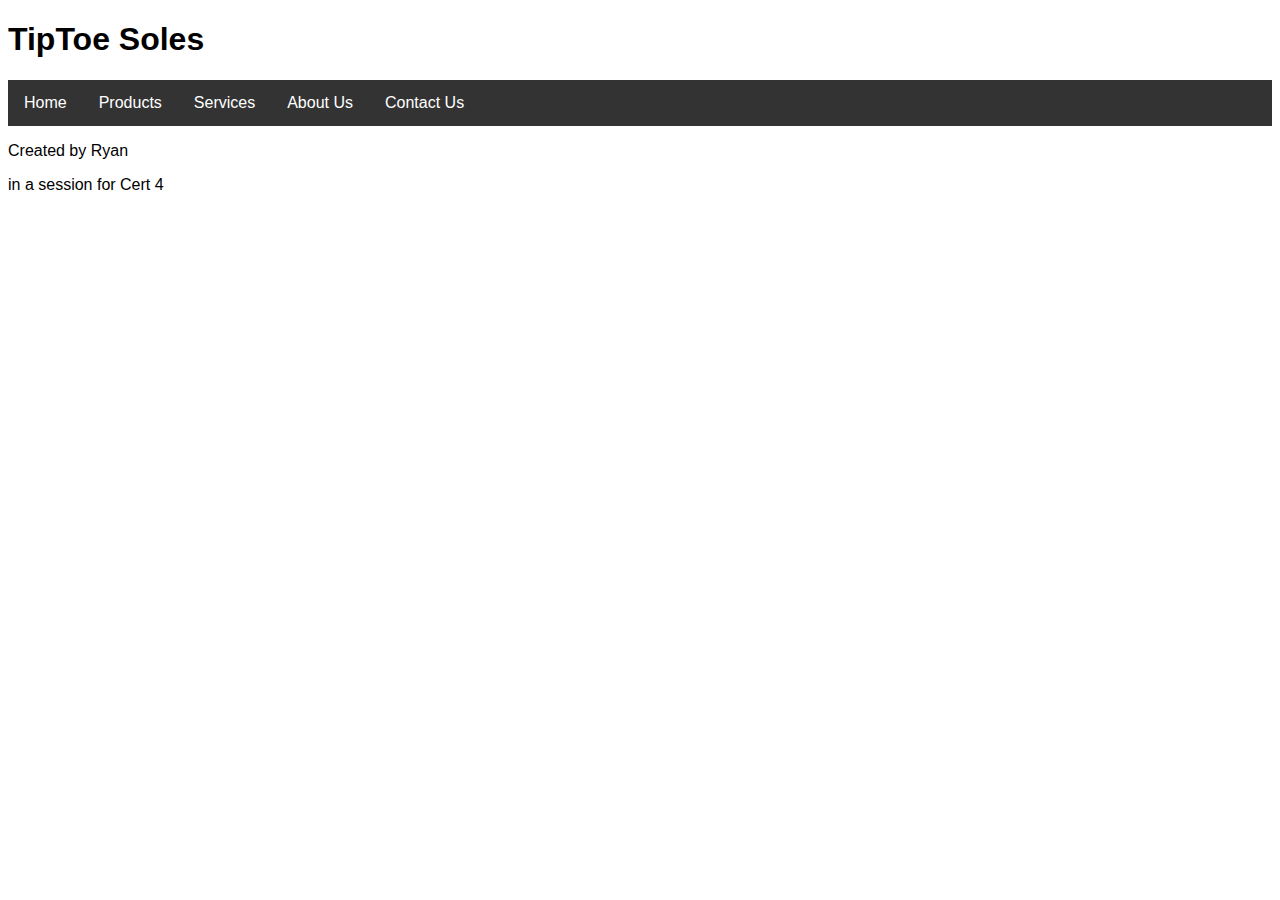
<file: index.html>
<!DOCTYPE html>
<html lang="en-au">
<head>
<link rel="stylesheet" href="css/template.css">
<title> TipToe Soles - Home</title>
<meta charset="UTF-8">
</head>
<body>
<h1> TipToe Soles</h1>
<div class="navbar">
  <a href="#home">Home</a>
  <div class="dropdown">
    <button class="dropbtn">Products 
      <i class="fa fa-caret-down"></i>
    </button>
    <div class="dropdown-content">
      <a href="#">Product 1</a>
      <a href="#">Product 2</a>
      <a href="#">Product 3</a>
    </div>
    </div>
 
   <div class="dropdown">
   <button class="dropbtn">Services
   	<i class="fa fa-caret-down"></i>
   </button>
        <div class="dropdown-content">
   	        <a href="#">Service 1</a>
   	        <a href="#">Service 2</a>
   	        <a href="#">Service 3</a>
   	        <a href="#">Service 4</a>
   	        <a href="#">Service 5</a>
   	        <a href="#">Service 6</a>
        </div>
        </div>
  <a href="#">About Us</a>
  <a href="contact Us.html">Contact Us</a>
   	</div>
  </div> 
</div>



<p>Created by Ryan</p>
<p>in a session for Cert 4</p>


</body>
</html>
</file>
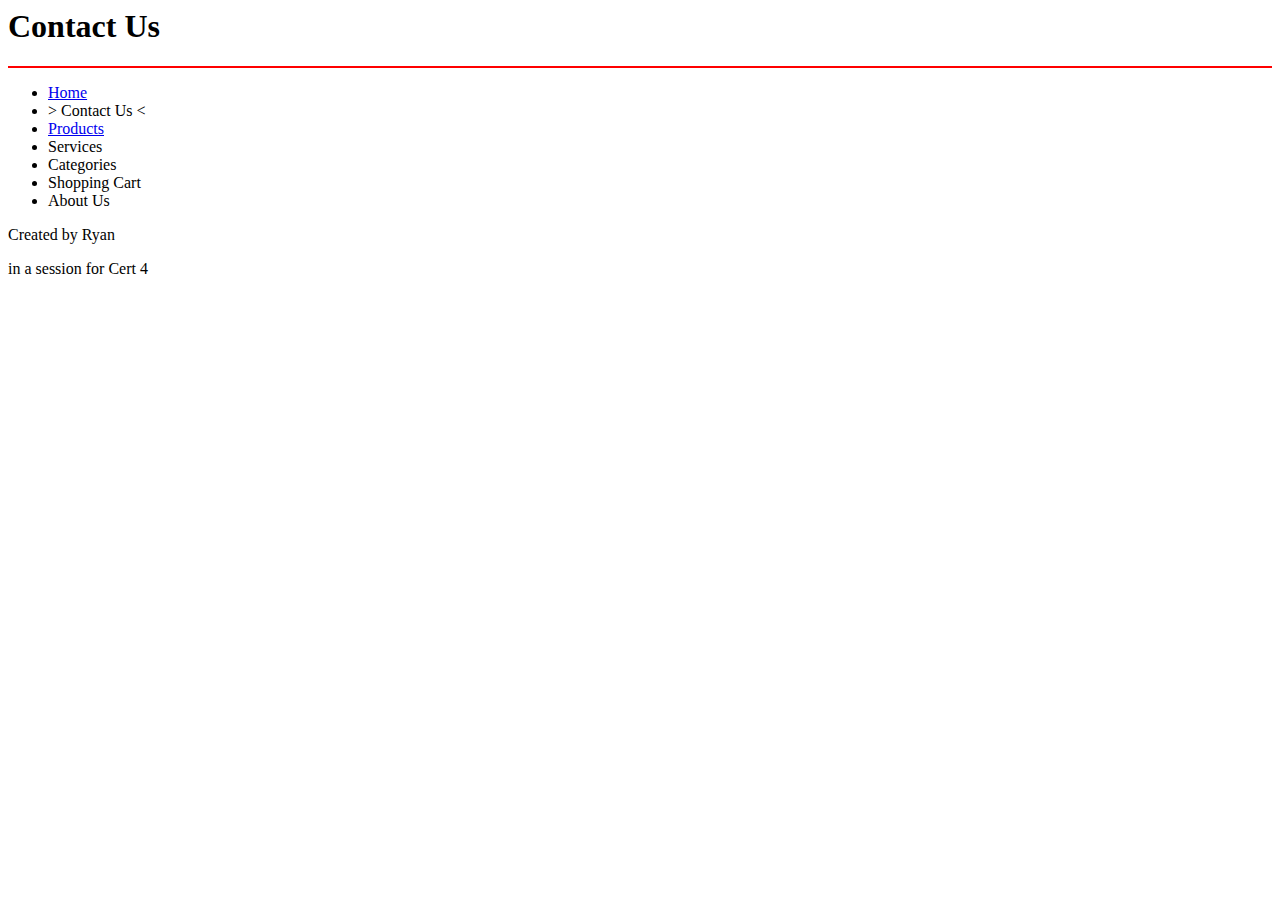
<file: contact us.html>
<html>
<head>
<title>Contact Us Page</title>
<meta charset="UTF-16">
</head>

<body>
<h1>Contact Us</h1>
<hr color="red">
<ul>
	<li><a href="index.html">Home</a></li>
	<li>> Contact Us <</li>
	<li><a href="products.html">Products</a></li>
	<li>Services</li>
	<li>Categories</li>
	<li>Shopping Cart</li>
	<li>About Us</li>

</ul>

<p>Created by Ryan</p>
<p>in a session for Cert 4</p>


</body>
</html>
</file>
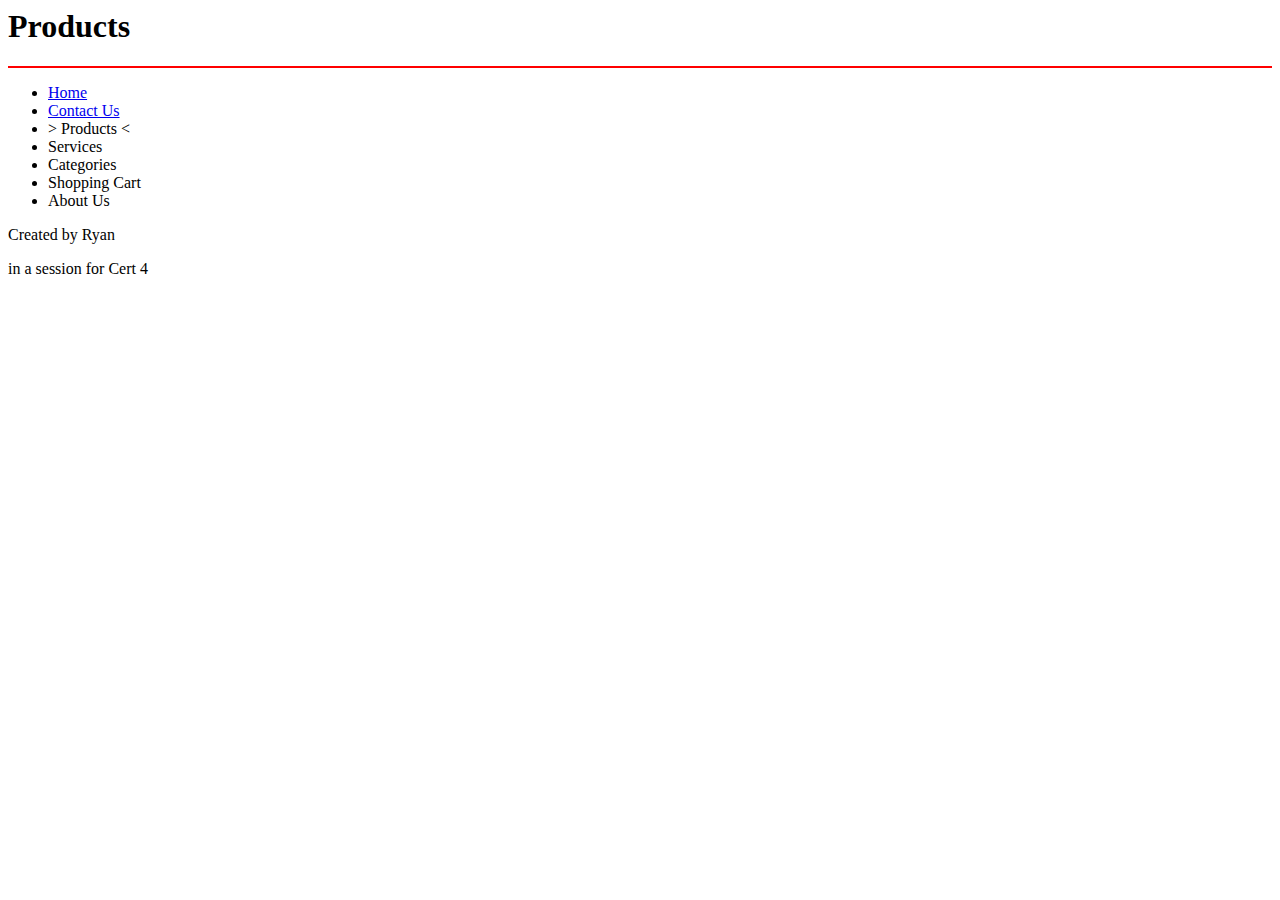
<file: products.html>
<html>
<head>
<title>Products Page</title>
<meta charset="UTF-16">
</head>

<body>
<h1>Products</h1>
<hr color="red">
<ul>
	<li><a href="index.html">Home</a></li>
	<li><a href="contact us.html">Contact Us</a></li>
	<li>> Products <</li>
	<li>Services</li>
	<li>Categories</li>
	<li>Shopping Cart</li>
	<li>About Us</li>

</ul>

<p>Created by Ryan</p>
<p>in a session for Cert 4</p>


</body>
</html>
</file>
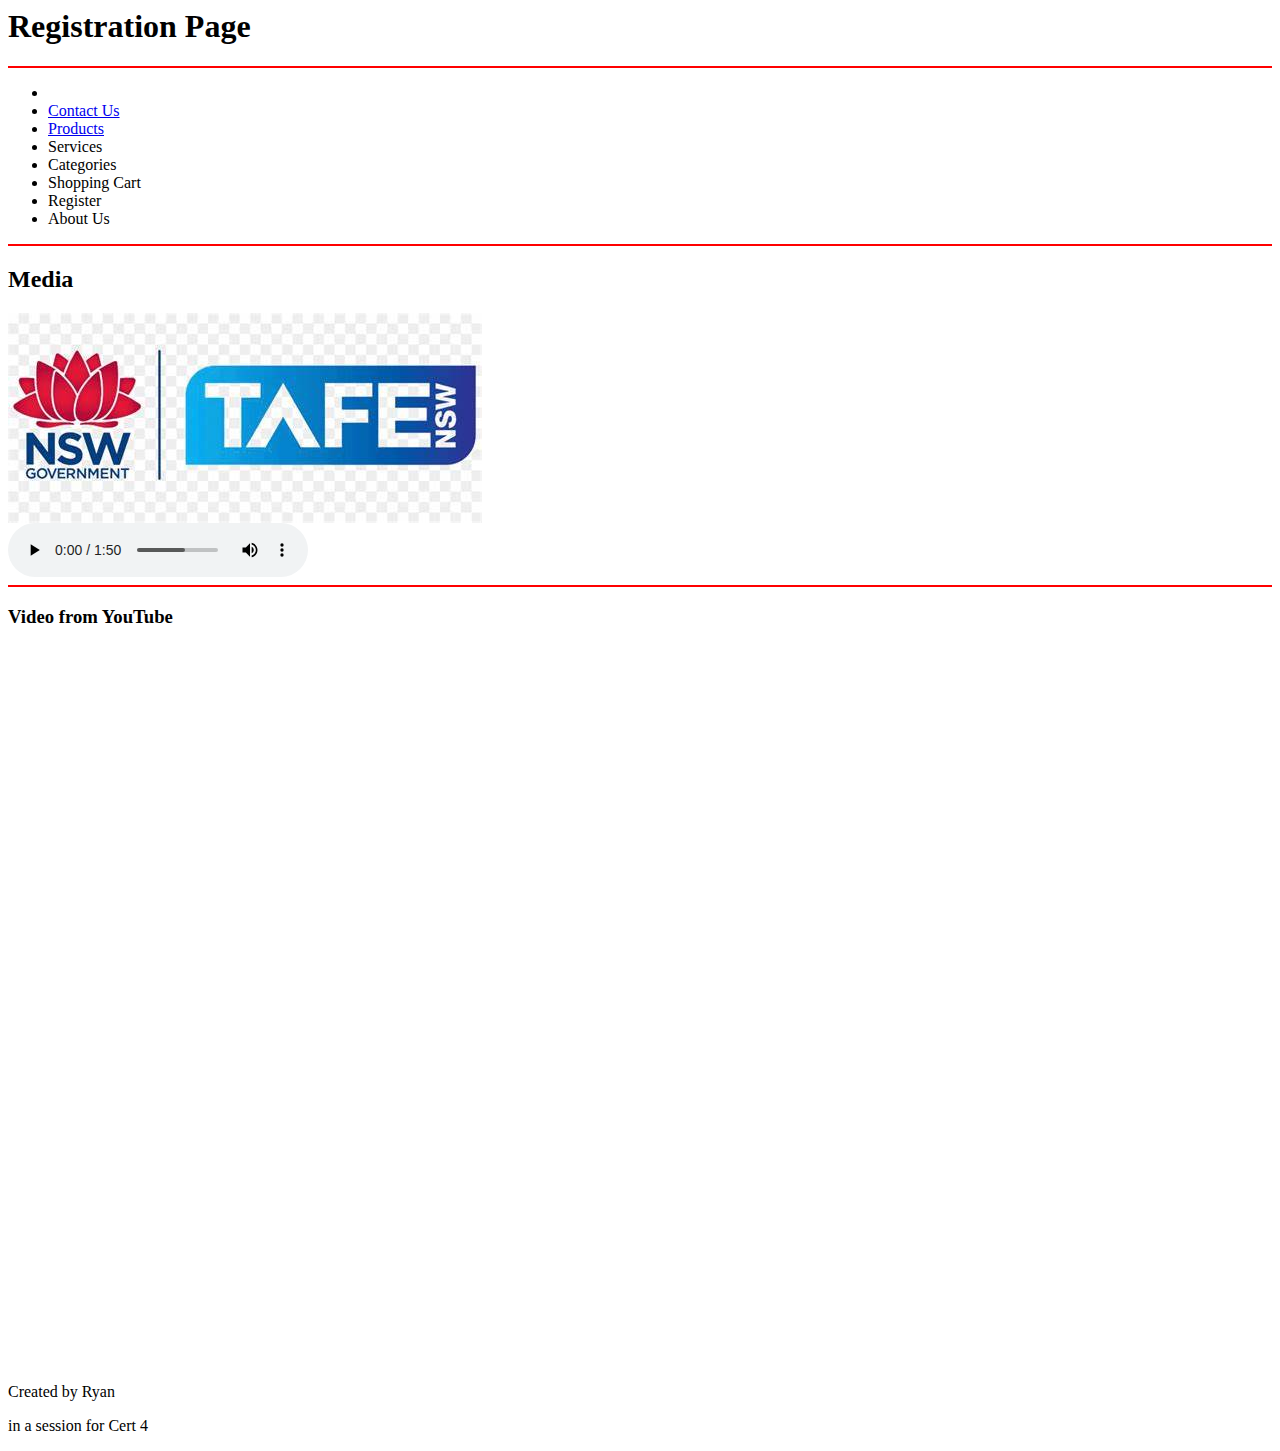
<file: register.html>
<html>
<head>
<title> My First Web Page</title>
<meta charset="UTF-16">
</head>

<body>
<h1>Registration Page</h1>
<hr color="red">
<ul>
	<li><Home</li>
	<li><a href="contact us.html">Contact Us</a></li>
	<li><a href="products.html">Products</a></li>
	<li>Services</li>
	<li>Categories</li>
	<li>Shopping Cart</li>
	<li>Register</li>
	<li>About Us</li>

</ul>
<hr color="red">
<h2>Media</h2>
<image src="images/tafe.png" alt="#"><br>
<audio controls>
	<source src="mp3s/gamestartup.mp3" type="audio/mpeg">
</audio>
<hr color="red">
<h3>Video from YouTube</h3>
<iframe width="1280" height="720" src="https://www.youtube.com/embed/Jrg9KxGNeJY" title="Bury the Light - Vergil's battle theme from Devil May Cry 5 Special Edition" frameborder="0" allow="accelerometer; autoplay; clipboard-write; encrypted-media; gyroscope; picture-in-picture" allowfullscreen></iframe>




<p>Created by Ryan</p>
<p>in a session for Cert 4</p>


</body>
</html>
</file>
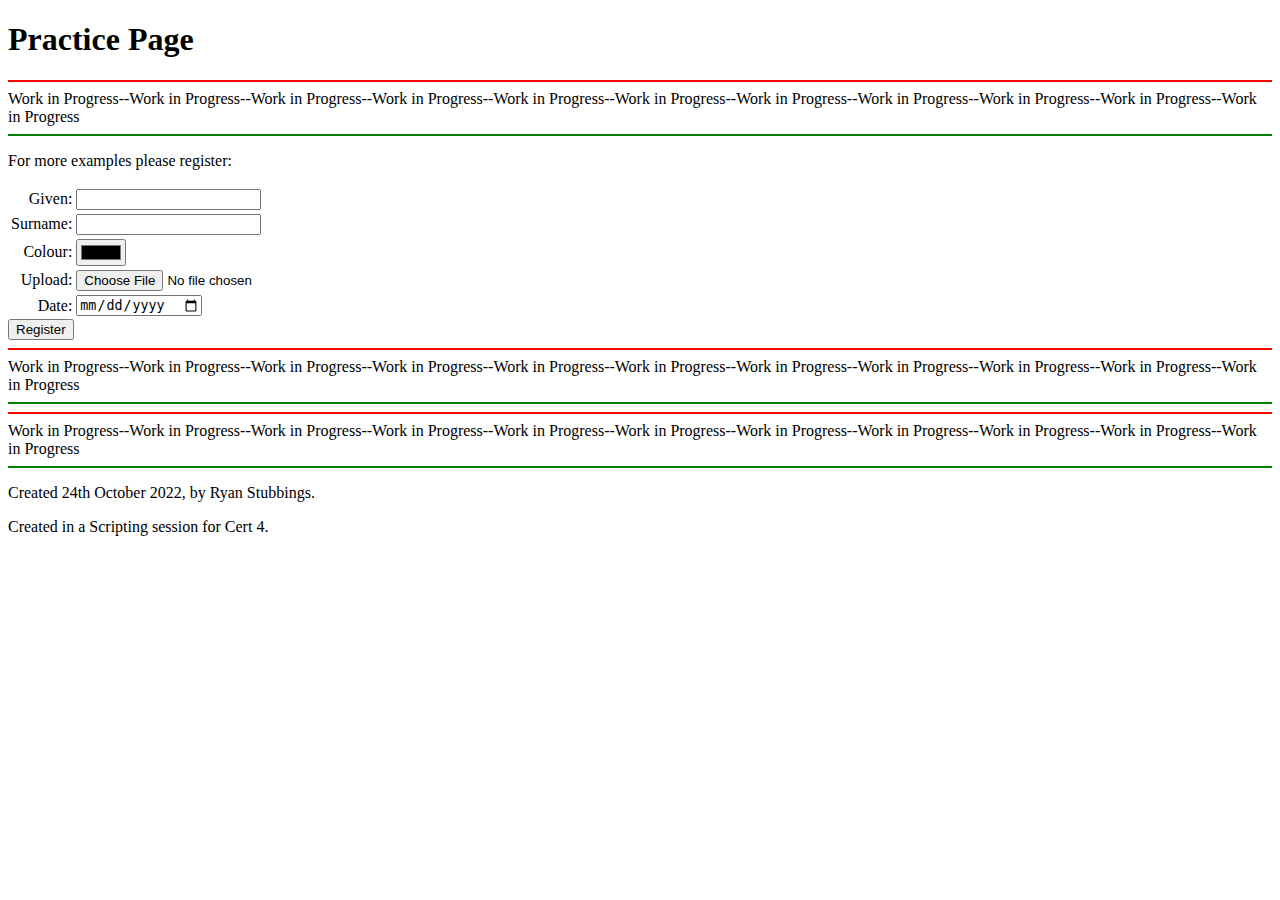
<file: Useful.htm>
<!DOCTYPE html>
<html lang="en-au">
<head>
<title>Practice</title>
<meta charset="UTF-16">
</head>
<body>
<h1>Practice Page</h1>
<hr color="red">
Work in Progress--Work in Progress--Work in Progress--Work in Progress--Work in Progress--Work in Progress--Work in Progress--Work in Progress--Work in Progress--Work in Progress--Work in Progress
<hr color="green">
<p>For more examples please register:</p>
<form>
  <table>
    <tr>
       <td align="right"><label>Given:</td><td><input name="given"
type="text"></td></label>
  </tr>
        <tr><td align="right"><label>Surname:</td><td><input name="surname"
type="text"></td></label>
  </tr>
         <tr><td align="right"><label>Colour:</td><td><input name="colour"
type="color"></td></label>
  </tr>
         <tr><td align="right"><label>Upload:</td><td><input name="file"
type="file"></td></label>
  </tr>
         <tr><td align="right"><label>Date:</td><td><input name="date"
type="date"></td></label>
    </tr>
   </table>
<button type="button" onclick="alert('Hi There - you are registered now')">Register</button>
</form>
<hr color="red">
Work in Progress--Work in Progress--Work in Progress--Work in Progress--Work in Progress--Work in Progress--Work in Progress--Work in Progress--Work in Progress--Work in Progress--Work in Progress
<hr color="green">




<hr color="red">
Work in Progress--Work in Progress--Work in Progress--Work in Progress--Work in Progress--Work in Progress--Work in Progress--Work in Progress--Work in Progress--Work in Progress--Work in Progress
<hr color="green">
<p>Created 24th October 2022, by Ryan Stubbings.</p>
<p>Created in a Scripting session for Cert 4.</p>


</body>
</html>
</file>
<file: css/template.css>
body {
	font-family: Helvetica, Calibri, sans-serif, sans-serif, Arial, sans-serif;
	color: #000000;
}
.navbar {
  overflow: hidden;
  background-color: #333;
}

.navbar a {
  float: left;
  font-size: 16px;
  color: white;
  text-align: center;
  padding: 14px 16px;
  text-decoration: none;
}

.dropdown {
  float: left;
  overflow: hidden;
}

.dropdown .dropbtn {
  font-size: 16px;  
  border: none;
  outline: none;
  color: white;
  padding: 14px 16px;
  background-color: inherit;
  font-family: inherit;
  margin: 0;
}

.navbar a:hover, .dropdown:hover .dropbtn {
  background-color: green;
}

.dropdown-content {
  display: none;
  position: absolute;
  background-color: #f9f9f9;
  min-width: 160px;
  box-shadow: 0px 8px 16px 0px rgba(0,0,0,0.2);
  z-index: 1;
}

.dropdown-content a {
  float: none;
  color: black;
  padding: 12px 16px;
  text-decoration: none;
  display: block;
  text-align: left;
}

.dropdown-content a:hover {
  background-color: #ddd;
}

.dropdown:hover .dropdown-content {
  display: block;
}
</file>
